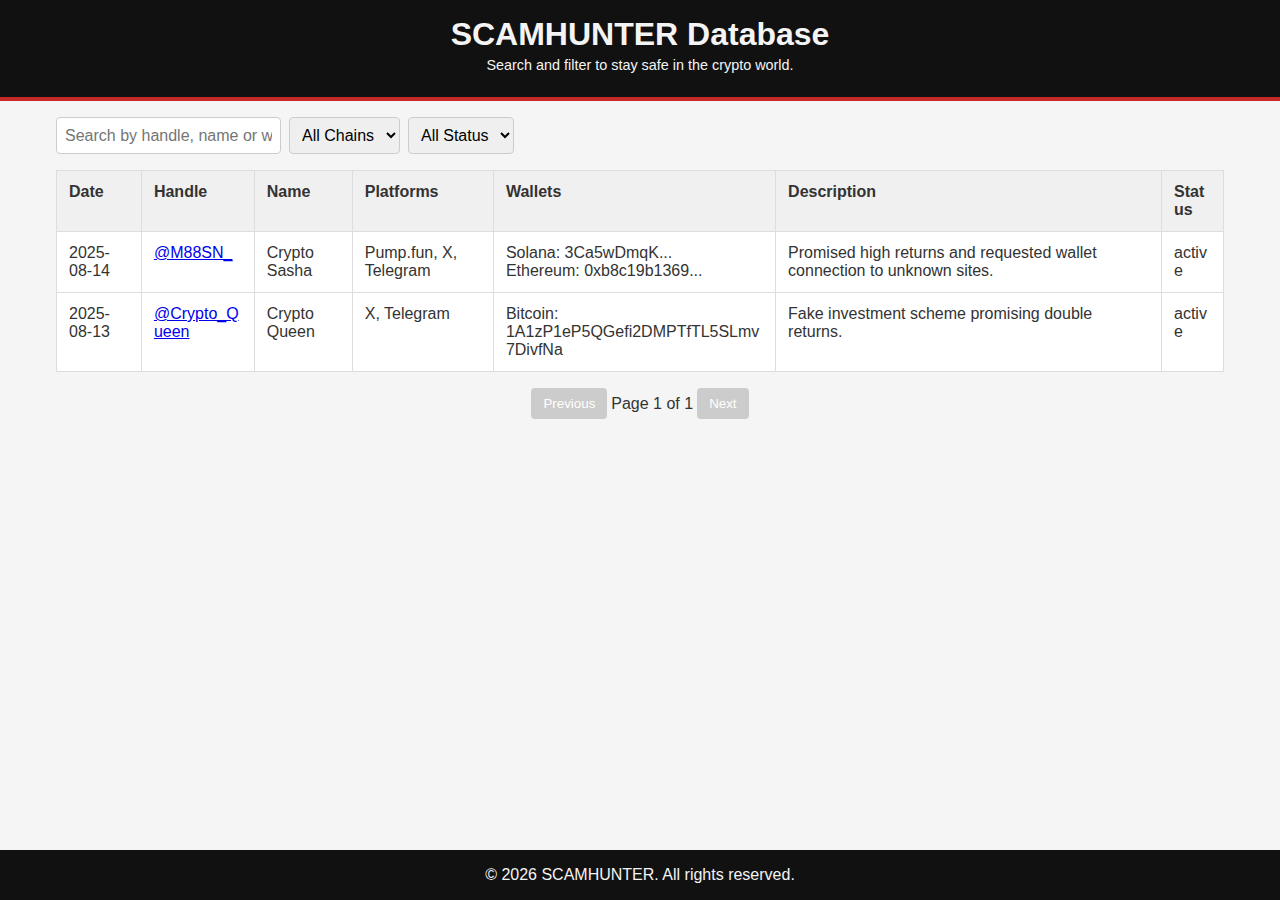
<file: index.html>
<!DOCTYPE html>
<html lang="en">
<head>
    <meta charset="UTF-8" />
    <meta name="viewport" content="width=device-width, initial-scale=1.0" />
    <title>SCAMHUNTER Database</title>
    <link rel="stylesheet" href="styles.css" />
    <script defer src="script.js"></script>
</head>
<body>
    <header>
        <h1>SCAMHUNTER Database</h1>
        <p>Search and filter to stay safe in the crypto world.</p>
    </header>
    <main>
        <div class="controls">
            <input type="text" id="search-input" placeholder="Search by handle, name or wallet..." />
            <select id="chain-filter">
                <option value="">All Chains</option>
                <option value="Ethereum">Ethereum</option>
                <option value="Solana">Solana</option>
                <option value="Bitcoin">Bitcoin</option>
            </select>
            <select id="status-filter">
                <option value="">All Status</option>
                <option value="active">Active</option>
                <option value="blocked">Blocked</option>
            </select>
        </div>
        <table id="data-table">
            <thead>
                <tr>
                    <th>Date</th>
                    <th>Handle</th>
                    <th>Name</th>
                    <th>Platforms</th>
                    <th>Wallets</th>
                    <th>Description</th>
                    <th>Status</th>
                </tr>
            </thead>
            <tbody></tbody>
        </table>
        <div class="pagination" id="pagination"></div>
    </main>
    <footer>
        <p>&copy; <span id="year"></span> SCAMHUNTER. All rights reserved.</p>
    </footer>
</body>
</html>
</file>
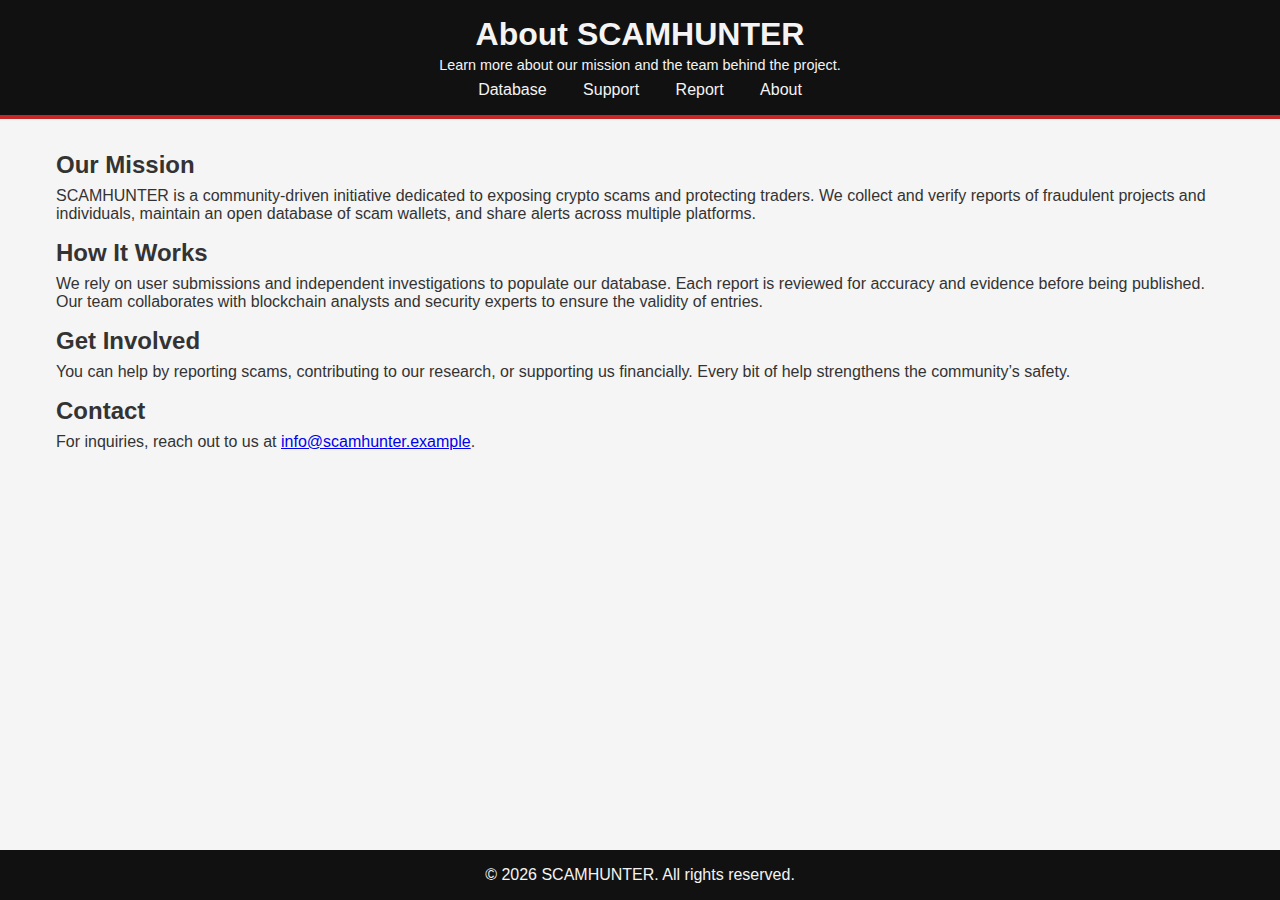
<file: about.html>
<!DOCTYPE html>
<html lang="en">
<head>
    <meta charset="UTF-8" />
    <meta name="viewport" content="width=device-width, initial-scale=1.0" />
    <title>About SCAMHUNTER</title>
    <link rel="stylesheet" href="styles.css" />
</head>
<body>
    <header>
        <h1>About SCAMHUNTER</h1>
        <p>Learn more about our mission and the team behind the project.</p>
        <nav>
            <a href="index.html">Database</a>
            <a href="support.html">Support</a>
            <a href="report.html">Report</a>
            <a href="about.html">About</a>
        </nav>
    </header>
    <main>
        <h2>Our Mission</h2>
        <p>SCAMHUNTER is a community-driven initiative dedicated to exposing crypto scams and protecting traders. We collect and verify reports of fraudulent projects and individuals, maintain an open database of scam wallets, and share alerts across multiple platforms.</p>
        <h2>How It Works</h2>
        <p>We rely on user submissions and independent investigations to populate our database. Each report is reviewed for accuracy and evidence before being published. Our team collaborates with blockchain analysts and security experts to ensure the validity of entries.</p>
        <h2>Get Involved</h2>
        <p>You can help by reporting scams, contributing to our research, or supporting us financially. Every bit of help strengthens the community’s safety.</p>
        <h2>Contact</h2>
        <p>For inquiries, reach out to us at <a href="mailto:info@scamhunter.example">info@scamhunter.example</a>.</p>
    </main>
    <footer>
        <p>&copy; <span id="year"></span> SCAMHUNTER. All rights reserved.</p>
    </footer>
    <script>
        // Set current year in footer
        document.getElementById('year').textContent = new Date().getFullYear();
    </script>
</body>
</html>
</file>
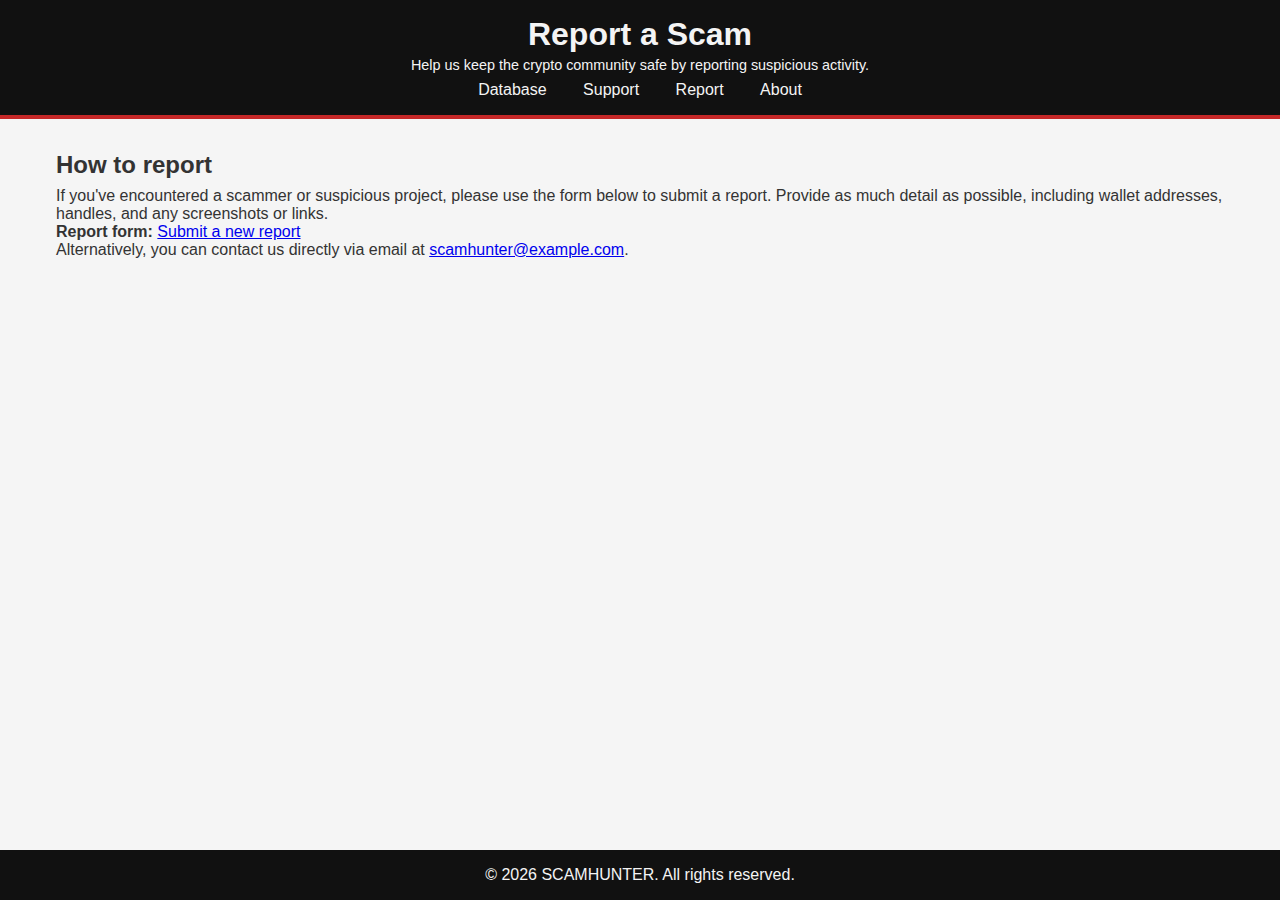
<file: report.html>
<!DOCTYPE html>
<html lang="en">
<head>
    <meta charset="UTF-8" />
    <meta name="viewport" content="width=device-width, initial-scale=1.0" />
    <title>Report a Scam</title>
    <link rel="stylesheet" href="styles.css" />
</head>
<body>
    <header>
        <h1>Report a Scam</h1>
        <p>Help us keep the crypto community safe by reporting suspicious activity.</p>
        <nav>
            <a href="index.html">Database</a>
            <a href="support.html">Support</a>
            <a href="report.html">Report</a>
            <a href="about.html">About</a>
        </nav>
    </header>
    <main>
        <h2>How to report</h2>
        <p>If you've encountered a scammer or suspicious project, please use the form below to submit a report. Provide as much detail as possible, including wallet addresses, handles, and any screenshots or links.</p>
        <p><strong>Report form:</strong> <a href="https://docs.google.com/forms/d/e/1FAIpQLSdExampleForm" target="_blank" rel="noopener">Submit a new report</a></p>
        <p>Alternatively, you can contact us directly via email at <a href="mailto:scamhunter@example.com">scamhunter@example.com</a>.</p>
    </main>
    <footer>
        <p>&copy; <span id="year"></span> SCAMHUNTER. All rights reserved.</p>
    </footer>
    <script>
        // Set current year in footer
        document.getElementById('year').textContent = new Date().getFullYear();
    </script>
</body>
</html>
</file>
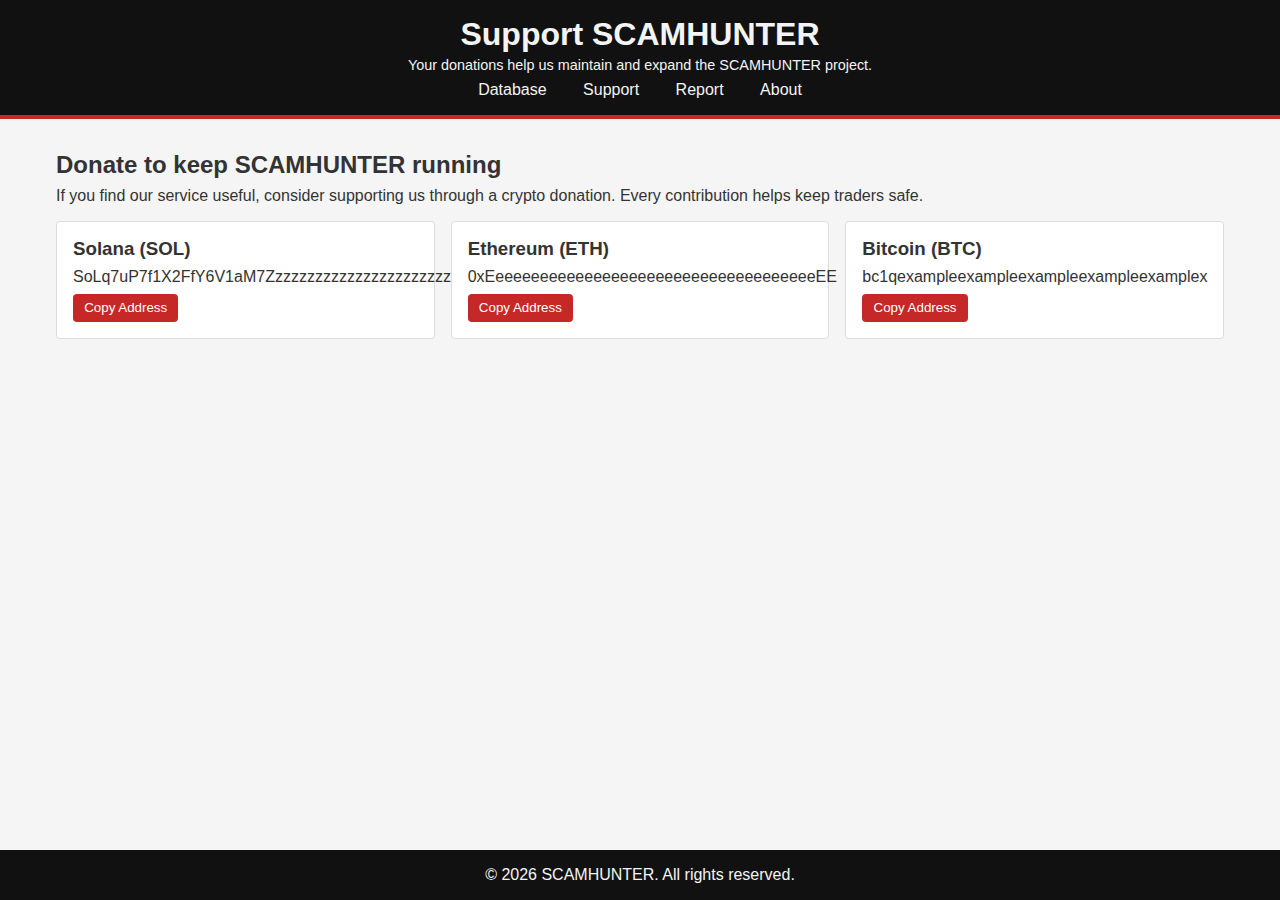
<file: support.html>
<!DOCTYPE html>
<html lang="en">
<head>
    <meta charset="UTF-8" />
    <meta name="viewport" content="width=device-width, initial-scale=1.0" />
    <title>Support SCAMHUNTER</title>
    <link rel="stylesheet" href="styles.css" />
    <script>
        // Copy wallet address to clipboard
        function copyAddress(id) {
            const text = document.getElementById(id).textContent;
            navigator.clipboard.writeText(text).then(() => {
                alert('Address copied to clipboard');
            });
        }
    </script>
</head>
<body>
    <header>
        <h1>Support SCAMHUNTER</h1>
        <p>Your donations help us maintain and expand the SCAMHUNTER project.</p>
        <nav>
            <a href="index.html">Database</a>
            <a href="support.html">Support</a>
            <a href="report.html">Report</a>
            <a href="about.html">About</a>
        </nav>
    </header>
    <main>
        <h2>Donate to keep SCAMHUNTER running</h2>
        <p>If you find our service useful, consider supporting us through a crypto donation. Every contribution helps keep traders safe.</p>
        <div class="wallets">
            <div class="wallet">
                <h3>Solana (SOL)</h3>
                <p id="sol-wallet">SoLq7uP7f1X2FfY6V1aM7Zzzzzzzzzzzzzzzzzzzzzzz</p>
                <button onclick="copyAddress('sol-wallet')">Copy Address</button>
            </div>
            <div class="wallet">
                <h3>Ethereum (ETH)</h3>
                <p id="eth-wallet">0xEeeeeeeeeeeeeeeeeeeeeeeeeeeeeeeeeeeeeEE</p>
                <button onclick="copyAddress('eth-wallet')">Copy Address</button>
            </div>
            <div class="wallet">
                <h3>Bitcoin (BTC)</h3>
                <p id="btc-wallet">bc1qexampleexampleexampleexampleexamplex</p>
                <button onclick="copyAddress('btc-wallet')">Copy Address</button>
            </div>
        </div>
    </main>
    <footer>
        <p>&copy; <span id="year"></span> SCAMHUNTER. All rights reserved.</p>
    </footer>
    <script>
        // Set current year in footer
        document.getElementById('year').textContent = new Date().getFullYear();
    </script>
</body>
</html>
</file>
<file: styles.css>
/* Global resets */
* {
    box-sizing: border-box;
    margin: 0;
    padding: 0;
    font-family: Arial, sans-serif;
}

body {
    background-color: #f5f5f5;
    color: #333;
    display: flex;
    flex-direction: column;
    min-height: 100vh;
}

header {
    background-color: #111;
    color: #f4f4f4;
    padding: 1rem;
    text-align: center;
    border-bottom: 4px solid #c62828;
}

header h1 {
    font-size: 2rem;
    margin-bottom: 0.25rem;
}

header p {
    font-size: 0.9rem;
    margin-bottom: 0.5rem;
}

/* Navigation styles */
nav {
    margin-top: 0.5rem;
}
nav a {
    margin: 0 0.5rem;
    color: #f4f4f4;
    text-decoration: none;
    padding: 0.25rem 0.5rem;
    border-radius: 4px;
    font-weight: 500;
}
nav a:hover {
    background-color: #c62828;
    color: #fff;
}

main {
    flex: 1;
    padding: 1rem;
    max-width: 1200px;
    margin: 0 auto;
}

main h2 {
    margin-top: 1rem;
    margin-bottom: 0.5rem;
    font-size: 1.5rem;
}

.controls {
    display: flex;
    flex-wrap: wrap;
    gap: 0.5rem;
    margin-bottom: 1rem;
}

.controls input[type="text"], .controls select {
    padding: 0.5rem;
    border: 1px solid #ccc;
    border-radius: 4px;
    font-size: 1rem;
}

/* Table styles */
table {
    width: 100%;
    border-collapse: collapse;
    margin-bottom: 1rem;
    background-color: #fff;
}

table th, table td {
    padding: 0.75rem;
    border: 1px solid #ddd;
    text-align: left;
    vertical-align: top;
    word-break: break-word;
}

table th {
    background-color: #f0f0f0;
    font-weight: 600;
}

/* Pagination */
.pagination {
    display: flex;
    justify-content: center;
    gap: 0.25rem;
    align-items: center;
}

.pagination button {
    padding: 0.5rem 0.75rem;
    border: none;
    border-radius: 4px;
    background-color: #c62828;
    color: #fff;
    cursor: pointer;
}

.pagination button:disabled {
    background-color: #ccc;
    cursor: default;
}

/* Wallet section styles */
.wallets {
    display: flex;
    flex-wrap: wrap;
    gap: 1rem;
    margin-top: 1rem;
}

.wallet {
    background-color: #fff;
    border: 1px solid #ddd;
    border-radius: 4px;
    padding: 1rem;
    flex: 1;
    min-width: 200px;
}

.wallet h3 {
    margin-bottom: 0.5rem;
}

.wallet button {
    margin-top: 0.5rem;
    padding: 0.4rem 0.7rem;
    border: none;
    border-radius: 4px;
    background-color: #c62828;
    color: #fff;
    cursor: pointer;
}

footer {
    text-align: center;
    padding: 1rem;
    background-color: #111;
    color: #f4f4f4;
}
</file>
